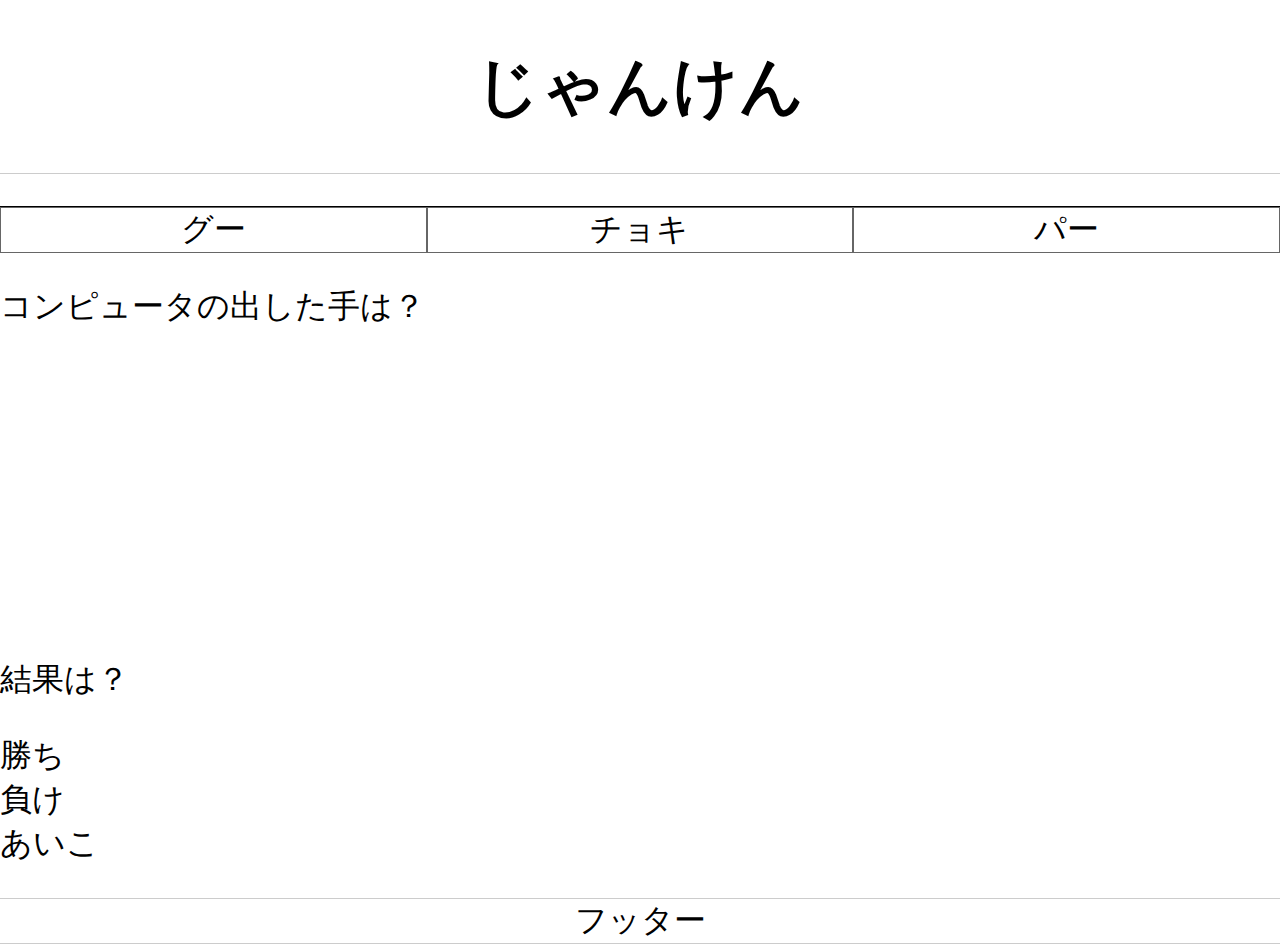
<file: index.html>
<!DOCTYPE html>
<html lang="ja">

<head>
	<meta charset="UTF-8">
	<meta name="viewport" content="width=device-width, initial-scale=1.0">
	<link rel="stylesheet" href="css/sample.css">
	<title>じゃんけん</title>
</head>

<body>
	<header>
		<h1>じゃんけん</h1>
	</header>

	<main>
		<ul>
			<li id="gu_btn">グー</li>
			<li id="cho_btn">チョキ</li>
			<li id="par_btn">パー</li>
		</ul>
		<div id="com_hand">コンピュータの出した手は？</div>
		<div class="pcimg">
			<p id="pcresult"></p>
		</div>
		<div id="result">結果は？</div>

		<dl>
			<dt> 勝ち</dt>
			<dd id="result-countv">
			</dd>
			<dt> 負け</dt>
			<dd id="result-countl">

			</dd>

			<dt>あいこ</dt>
			<dd id="result-countd">

			</dd>
		</dl>
	</main>

	<footer>フッター</footer>

	<script src="https://ajax.googleapis.com/ajax/libs/jquery/3.2.1/jquery.min.js"></script>
	<script>
		//ここに処理を追加

		let count_v = 0; //勝った数のカウント
		let count_l = 0; //負けた数のカウント
		let count_d = 0; //あいこのカウント


		// グーの時
		$("#gu_btn").on("click", function () {
			const min = 0;
			const max = 2;
			const omikuzinumber = Math.floor(Math.random() * (max - min + 1));
			console.log(omikuzinumber);

			// グー＝０
			// チョキ＝１
			// パー＝２
			if (omikuzinumber === 0) {
				$("#pcresult").html('<img src=janken_gu.png alt="グー">');
			} else if (omikuzinumber === 1) {
				$("#pcresult").html('<img src=janken_choki.png alt="チョキ">');
			} else {
				$("#pcresult").html('<img src=janken_pa.png alt="パー">');
			}


			if (omikuzinumber === 0) {
				$("#result").html("あいこ");
				count_d++;
			} else if (omikuzinumber === 1) {
				$("#result").html("勝ち");
				count_v++;
			} else {
				$("#result").html("負け");
				count_l++;
			}
			$("#result-countv").html(count_v);
			$("#result-countl").html(count_l);
			$("#result-countd").html(count_d);

		});
		// チョキの時
		$("#cho_btn").on("click", function () {
			const min = 0;
			const max = 2;
			const omikuzinumber = Math.floor(Math.random() * (max - min + 1));
			console.log(omikuzinumber);

			// グー＝０
			// チョキ＝１
			// パー＝２
			if (omikuzinumber === 0) {
				$("#pcresult").html('<img src=janken_gu.png alt="グー">');
			} else if (omikuzinumber === 1) {
				$("#pcresult").html('<img src=janken_choki.png alt="チョキ">');
			} else {
				$("#pcresult").html('<img src=janken_pa.png alt="パー">');
			}


			if (omikuzinumber === 0) {
				$("#result").html("負け");
				count_l++;
			} else if (omikuzinumber === 1) {
				$("#result").html("あいこ");
				count_d++;
			} else {
				$("#result").html("勝ち");
				count_v++;
			}
			$("#result-countv").html(count_v);
			$("#result-countl").html(count_l);
			$("#result-countd").html(count_d);

		});
		// パーの時

		$("#par_btn").on("click", function () {
			const min = 0;
			const max = 2;
			const omikuzinumber = Math.floor(Math.random() * (max - min + 1));
			console.log(omikuzinumber);

			// グー＝０
			// チョキ＝１
			// パー＝２
			if (omikuzinumber === 0) {
				$("#pcresult").html('<img src=janken_gu.png alt="グー">');
			} else if (omikuzinumber === 1) {
				$("#pcresult").html('<img src=janken_choki.png alt="チョキ">');
			} else {
				$("#pcresult").html('<img src=janken_pa.png alt="パー">');
			}


			if (omikuzinumber === 0) {
				$("#result").html("勝ち");
				count_v++;
			} else if (omikuzinumber === 1) {
				$("#result").html("負け");
				count_l++;
			} else {
				$("#result").html("あいこ");
				count_d++;
			}
			$("#result-countv").html(count_v);
			$("#result-countl").html(count_l);
			$("#result-countd").html(count_d);

		});
    // $("#result-countv").html(count_v);
    // $("#result-countl").html(count_l);
    // $("#result-countd").html(count_d);


	</script>

</body>

</html>
</file>
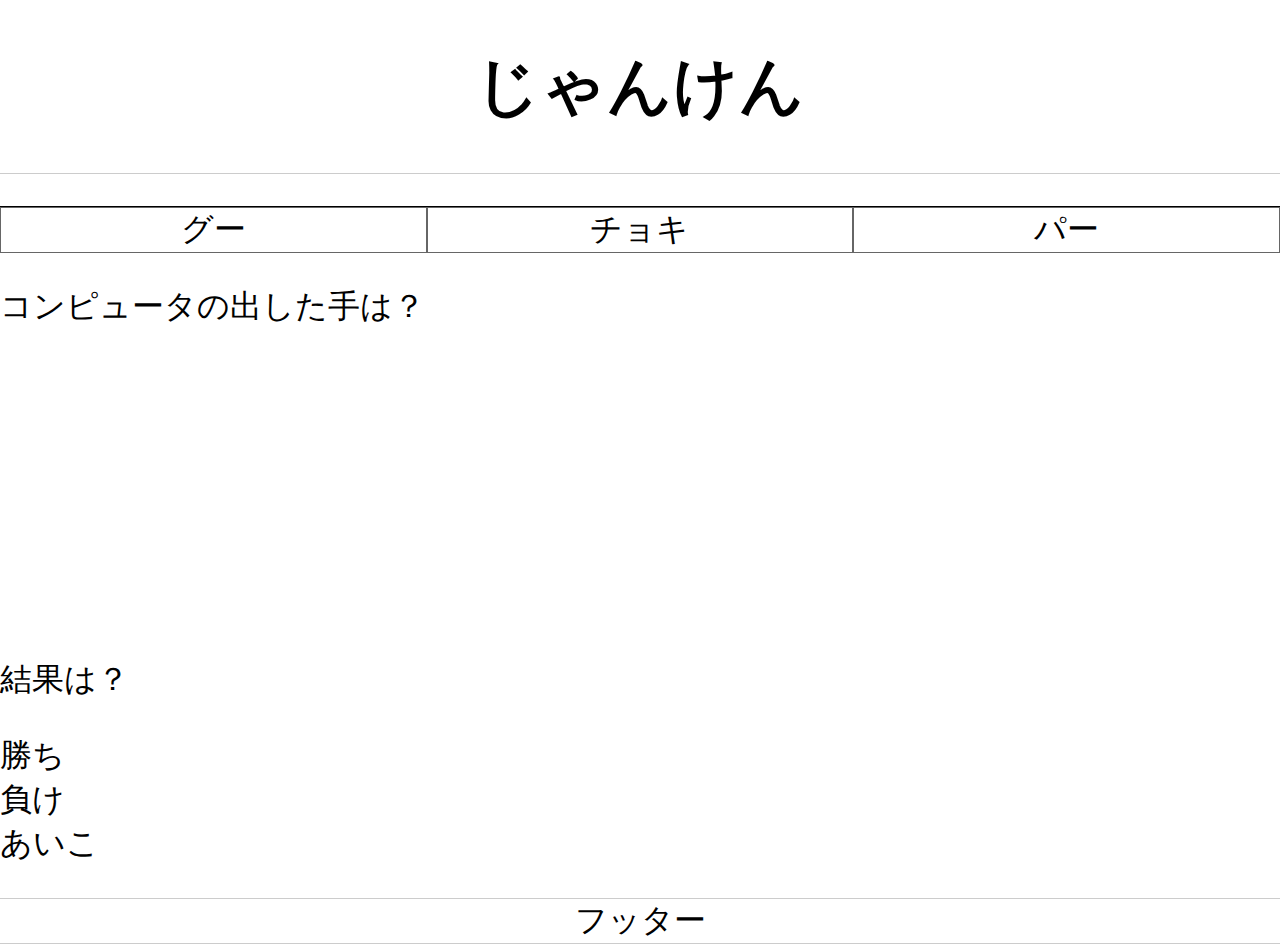
<file: janken.html>
<!DOCTYPE html>
<html lang="ja">

<head>
  <meta charset="UTF-8">
  <meta name="viewport" content="width=device-width, initial-scale=1.0">
  <link rel="stylesheet" href="css/sample.css">
  <title>じゃんけん</title>
</head>

<body>
  <header>
    <h1>じゃんけん</h1>
  </header>

  <main>
    <ul>
      <li id="gu_btn">グー</li>
      <li id="cho_btn">チョキ</li>
      <li id="par_btn">パー</li>
    </ul>
    <div id="com_hand">コンピュータの出した手は？</div>
    <div class="pcimg">
      <p id="pcresult"></p>
    </div>
    <div id="result">結果は？</div>

    <dl>
      <dt> 勝ち</dt>
      <dd id="result-countv">
      </dd>
      <dt> 負け</dt>
      <dd id="result-countl">

      </dd>

      <dt>あいこ</dt>
      <dd id="result-countd">

      </dd>
    </dl>
  </main>

  <footer>フッター</footer>

  <script src="https://ajax.googleapis.com/ajax/libs/jquery/3.2.1/jquery.min.js"></script>
  <script>
    //ここに処理を追加

    let count_v = 0; //勝った数のカウント
    let count_l = 0; //負けた数のカウント
    let count_d = 0; //あいこのカウント


    // グーの時
    $("#gu_btn").on("click", function () {
      const min = 0;
      const max = 2;
      const omikuzinumber = Math.floor(Math.random() * (max - min + 1));
      console.log(omikuzinumber);

      // グー＝０
      // チョキ＝１
      // パー＝２
      if (omikuzinumber === 0) {
        $("#pcresult").html('<img src=janken_gu.png alt="グー">');
      } else if (omikuzinumber === 1) {
        $("#pcresult").html('<img src=janken_choki.png alt="チョキ">');
      } else {
        $("#pcresult").html('<img src=janken_pa.png alt="パー">');
      }


      if (omikuzinumber === 0) {
        $("#result").html("あいこ");
        count_d++;
      } else if (omikuzinumber === 1) {
        $("#result").html("勝ち");
        count_v++;
      } else {
        $("#result").html("負け");
        count_l++;
      }
      $("#result-countv").html(count_v);
      $("#result-countl").html(count_l);
      $("#result-countd").html(count_d);

    });
    // チョキの時
    $("#cho_btn").on("click", function () {
      const min = 0;
      const max = 2;
      const omikuzinumber = Math.floor(Math.random() * (max - min + 1));
      console.log(omikuzinumber);

      // グー＝０
      // チョキ＝１
      // パー＝２
      if (omikuzinumber === 0) {
        $("#pcresult").html('<img src=janken_gu.png alt="グー">');
      } else if (omikuzinumber === 1) {
        $("#pcresult").html('<img src=janken_choki.png alt="チョキ">');
      } else {
        $("#pcresult").html('<img src=janken_pa.png alt="パー">');
      }


      if (omikuzinumber === 0) {
        $("#result").html("負け");
        count_l++;
      } else if (omikuzinumber === 1) {
        $("#result").html("あいこ");
        count_d++;
      } else {
        $("#result").html("勝ち");
        count_v++;
      }
      $("#result-countv").html(count_v);
      $("#result-countl").html(count_l);
      $("#result-countd").html(count_d);

    });
    // パーの時

    $("#par_btn").on("click", function () {
      const min = 0;
      const max = 2;
      const omikuzinumber = Math.floor(Math.random() * (max - min + 1));
      console.log(omikuzinumber);

      // グー＝０
      // チョキ＝１
      // パー＝２
      if (omikuzinumber === 0) {
        $("#pcresult").html('<img src=janken_gu.png alt="グー">');
      } else if (omikuzinumber === 1) {
        $("#pcresult").html('<img src=janken_choki.png alt="チョキ">');
      } else {
        $("#pcresult").html('<img src=janken_pa.png alt="パー">');
      }


      if (omikuzinumber === 0) {
        $("#result").html("勝ち");
        count_v++;
      } else if (omikuzinumber === 1) {
        $("#result").html("負け");
        count_l++;
      } else {
        $("#result").html("あいこ");
        count_d++;
      }
      $("#result-countv").html(count_v);
      $("#result-countl").html(count_l);
      $("#result-countd").html(count_d);

    });
    // $("#result-countv").html(count_v);
    // $("#result-countl").html(count_l);
    // $("#result-countd").html(count_d);


  </script>

</body>

</html>
</file>
<file: css/sample.css>
body {
    margin: 0;
    padding: 0;
    text-align: left;
    font-size: 32px;
}

header {
    background-color: #fff;
    border-bottom: 1px solid #ccc;
    text-align: center;
}

main {
    border-bottom: 1px solid #ccc;
}

footer {
    background-color: #fff;
    border-bottom: 1px solid #ccc;
    text-align: center;
}

p {
    font-size: 200%;
    text-align: center;
    border-bottom: 1px solid #fff;
    height: 200px;
}

/* じゃんけん画像 */
img {
    width: 250px;
    height: 250px;

}




ul {
    padding: 0;
    border-top: 1px solid #000000;
    display: table;
    /* 定義 */
    table-layout: fixed;
    width: 100%;
}

li {
    text-align: center;
    list-style-type: none;
    border: 1px solid #666;
    background-color: #FFF;
    display: table-cell;
    /* 定義 */
    cursor: pointer;
}

li:hover {
    background: #0066CC;
    color: #fff;
}
</file>
